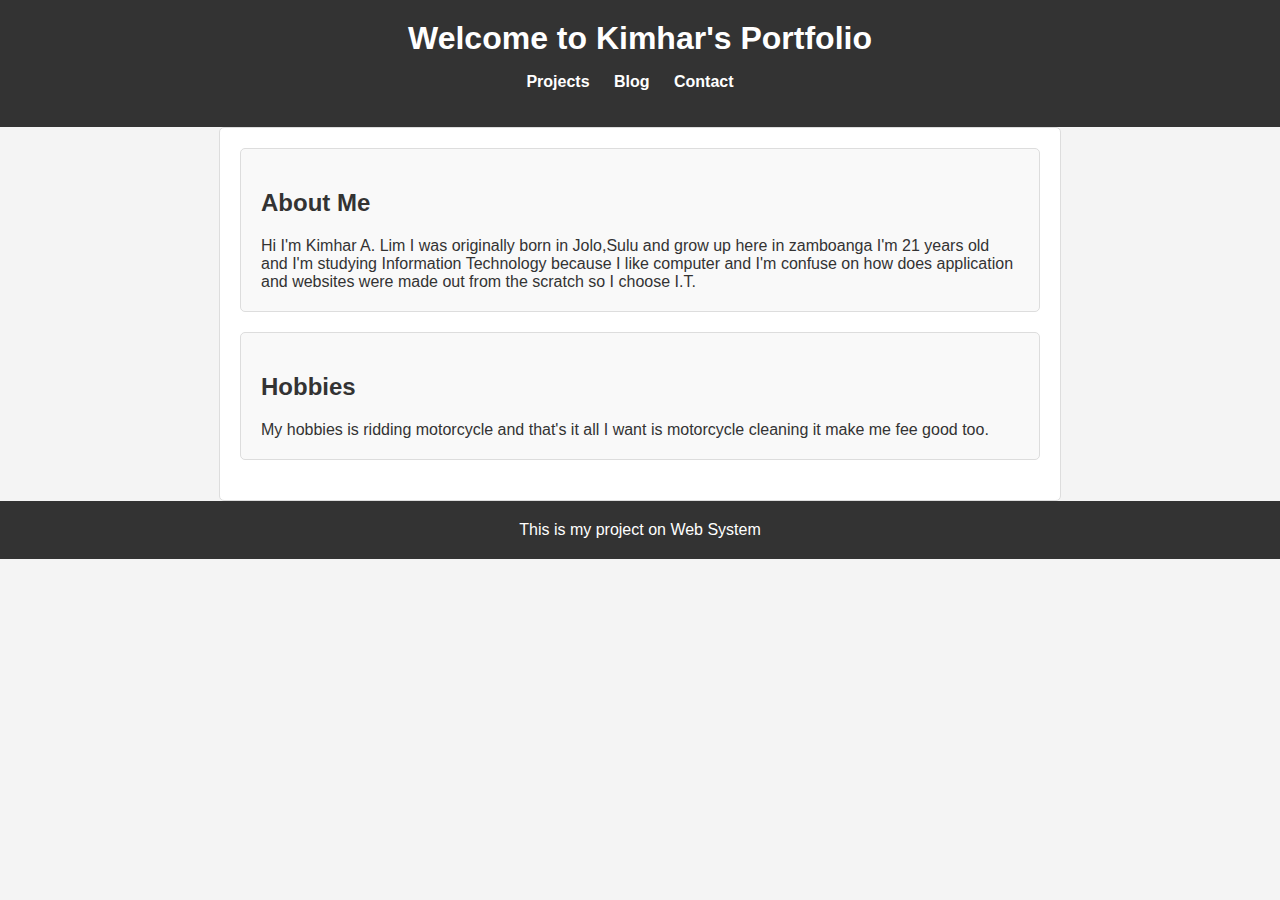
<file: index.html>
<!DOCTYPE html>
<html lang="en">
<head>
    <link rel="stylesheet" href="S.index.css">
    <meta charset="UTF-8">
    <meta name="viewport" content="width=device-width, initial-scale=1.0">
    <title>My Portfolio</title>
</head>
<body>
    <header>
        <h1>Welcome to Kimhar's Portfolio</h1>
        <nav>
            <ul>
                <li><a href="projects.html">Projects</a></li>
                <li><a href="blog.html">Blog</a></li>
                <li><a href="contact.html">Contact</a></li>
            
            </ul>
        </nav>
    </header>

    <main>
        <section>
            <h2>About Me</h2>
          Hi I'm Kimhar A. Lim I was originally born in Jolo,Sulu and grow up here in zamboanga I'm 21 years old and I'm studying Information Technology because I like computer and I'm confuse on how does 
          application and websites were made out from the scratch so I choose I.T.
        </section>

        <section>
            <h2>Hobbies</h2>
           My hobbies is ridding motorcycle and that's it all I want is motorcycle cleaning it make me fee good too.
        </section>

      
    </main>

    <footer>
        This is my project on Web System
    </footer>
</body>
</html>
</file>
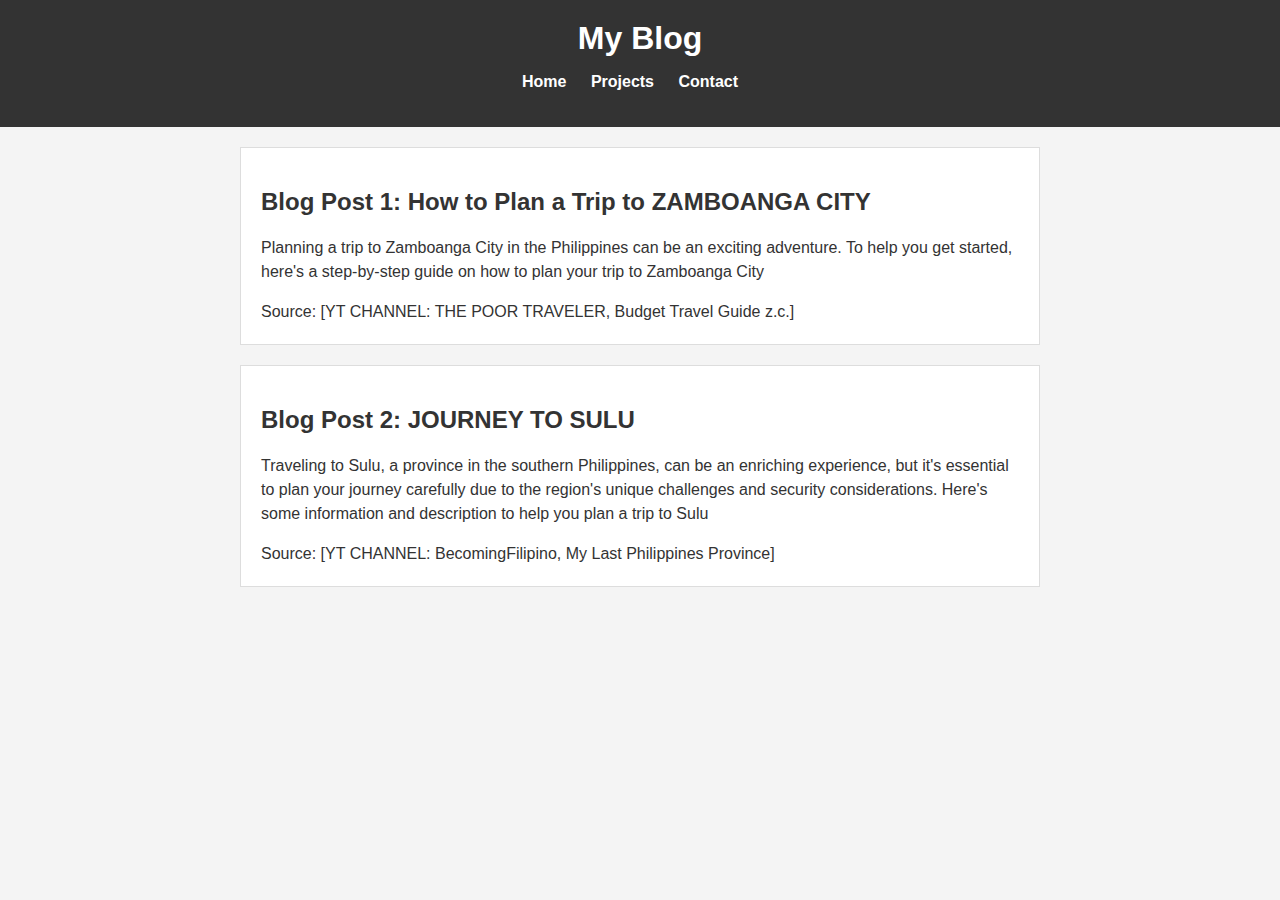
<file: blog.html>
<!DOCTYPE html>
<html lang="en">
<head>
    <link rel="stylesheet" href="S.blog.css">
    <meta charset="UTF-8">
    <meta name="viewport" content="width=device-width, initial-scale=1.0">
    <title>Blog</title>
</head>
<body>
    <header>
        <h1>My Blog</h1>
        <nav>
            <ul>
                <li><a href="index.html">Home</a></li>
                <li><a href="projects.html">Projects</a></li>
                <li><a href="contact.html">Contact</a></li>
              
              
            </ul>
        </nav>
    </header>

    <main>
        <article>
            <h2>Blog Post 1: How to Plan a Trip to ZAMBOANGA CITY</h2>
            <p>
                Planning a trip to Zamboanga City in the Philippines can be an exciting adventure. To help you get started, here's a step-by-step guide on how to plan your trip to Zamboanga City
            </p>
            <p>
                Source: [YT CHANNEL: THE POOR TRAVELER, Budget Travel Guide z.c.]
            </p>
        </article>

        <article>
            <h2>Blog Post 2: JOURNEY TO SULU </h2>
            <p>
                Traveling to Sulu, a province in the southern Philippines, can be an enriching experience, but it's essential to plan your journey carefully due to the region's unique challenges and security considerations. Here's some information and description to help you plan a trip to Sulu
            </p>
            <p>
                Source: [YT CHANNEL: BecomingFilipino,  My Last Philippines Province]
            </p>
        </article>
    </main>

    
</body>
</html>
</file>
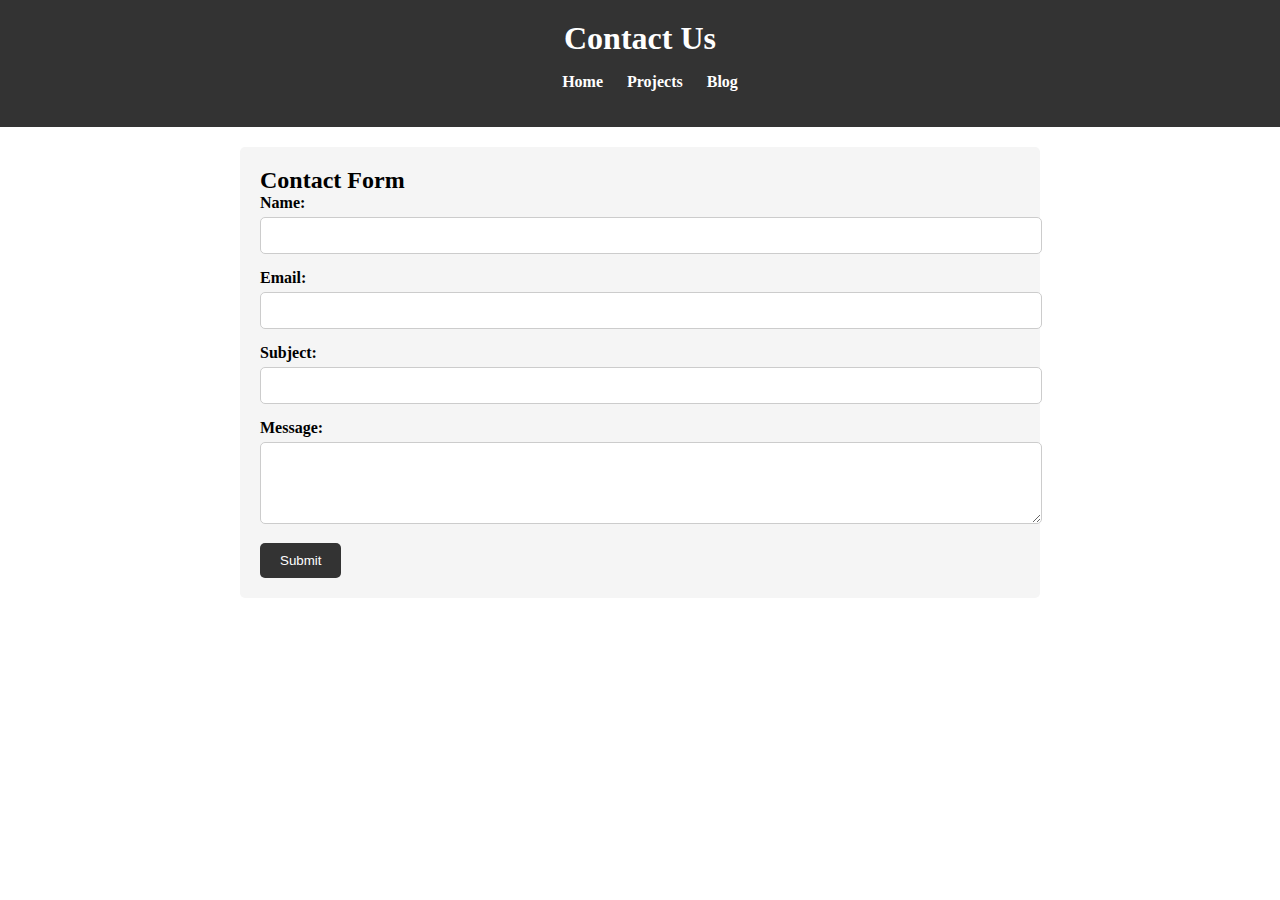
<file: contact.html>
<!DOCTYPE html>
<html lang="en">
<head>
    <link rel="stylesheet" href="S.contact.css">
    <meta charset="UTF-8">
    <meta name="viewport" content="width=device-width, initial-scale=1.0">
    <title>Contact</title>
</head>
<body>
    <header>
        <h1>Contact Us</h1>
        <nav>
            <ul>
                <li><a href="index.html">Home</a></li>
                <li><a href="projects.html">Projects</a></li>
                <li><a href="blog.html">Blog</a></li>
               
            </ul>
        </nav>
    </header>

    <main>
        <section>
            <h2>Contact Form</h2>
            <form action="process_contact.php" method="POST">
                <label for="name">Name:</label>
                <input type="text" id="name" name="name" required>

                <label for="email">Email:</label>
                <input type="email" id="email" name="email" required>

                <label for="subject">Subject:</label>
                <input type="text" id="subject" name="subject" required>

                <label for="message">Message:</label>
                <textarea id="message" name="message" rows="4" required></textarea>

                <button type="submit">Submit</button>
            </form>
        </section>
    </main>

</body>
</html>
</file>
<file: S.index.css>
body {
    font-family: Arial, sans-serif;
    margin: 0;
    padding: 0;
    background-color: #f4f4f4;
    color: #333;
}

header {
    background-color: #333;
    color: white;
    text-align: center;
    padding: 20px 0;
}

header h1 {
    margin: 0;
}

nav ul {
    list-style-type: none;
    padding: 0;
    text-align: center;
}

nav ul li {
    display: inline;
    margin-right: 20px;
}

nav a {
    text-decoration: none;
    color: white;
    font-weight: bold;
}

main {
    max-width: 800px;
    margin: 0 auto;
    padding: 20px;
    background-color: white;
    border: 1px solid #ddd;
    border-radius: 5px;
}

section {
    margin-bottom: 20px;
    padding: 20px;
    border: 1px solid #ddd;
    border-radius: 5px;
    background-color: #f9f9f9;
}

h2 {
    color: #333;
    font-size: 24px;
}

p {
    font-size: 16px;
    line-height: 1.5;
}

footer {
    text-align: center;
    padding: 20px 0;
    background-color: #333;
    color: white;
}
</file>
<file: S.blog.css>
body {
    font-family: Arial, sans-serif;
    margin: 0;
    padding: 0;
    background-color: #f4f4f4;
    color: #333;
}

header {
    background-color: #333;
    color: white;
    text-align: center;
    padding: 20px 0;
}

header h1 {
    margin: 0;
}

nav ul {
    list-style-type: none;
    padding: 0;
    text-align: center;
}

nav ul li {
    display: inline;
    margin-right: 20px;
}

nav a {
    text-decoration: none;
    color: white;
    font-weight: bold;
}

main {
    max-width: 800px;
    margin: 0 auto;
    padding: 20px;
}

article {
    background-color: white;
    border: 1px solid #ddd;
    padding: 20px;
    margin-bottom: 20px;
}

article h2 {
    color: #333;
    font-size: 24px;
}

article p {
    font-size: 16px;
    line-height: 1.5;
}

article p:last-child {
    margin-bottom: 0;
}

article p a {
    color: #0078d4;
    text-decoration: none;
}

article p a:hover {
    text-decoration: underline;
}
</file>
<file: S.contact.css>
body, h1, h2, p, label, input, textarea, button {
    margin: 0;
    padding: 0;
}


header {
    background-color: #333;
    color: white;
    text-align: center;
    padding: 20px 0;
}


nav ul {
    list-style-type: none;
}

nav ul li {
    display: inline;
    margin-right: 20px;
}

nav a {
    text-decoration: none;
    color: white;
    font-weight: bold;
}


main {
    max-width: 800px;
    margin: 0 auto;
    padding: 20px;
}


section {
    background-color: #f5f5f5;
    padding: 20px;
    border-radius: 5px;
}

label {
    display: block;
    margin-bottom: 5px;
    font-weight: bold;
}

input[type="text"],
input[type="email"],
textarea {
    width: 100%;
    padding: 10px;
    margin-bottom: 15px;
    border: 1px solid #ccc;
    border-radius: 5px;
}

button {
    background-color: #333;
    color: white;
    padding: 10px 20px;
    border: none;
    border-radius: 5px;
    cursor: pointer;
}


footer {
    text-align: center;
    padding: 20px 0;
    background-color: #333;
    color: white;
}


@media screen and (max-width: 600px) {
    main {
        padding: 10px;
    }
}
</file>
